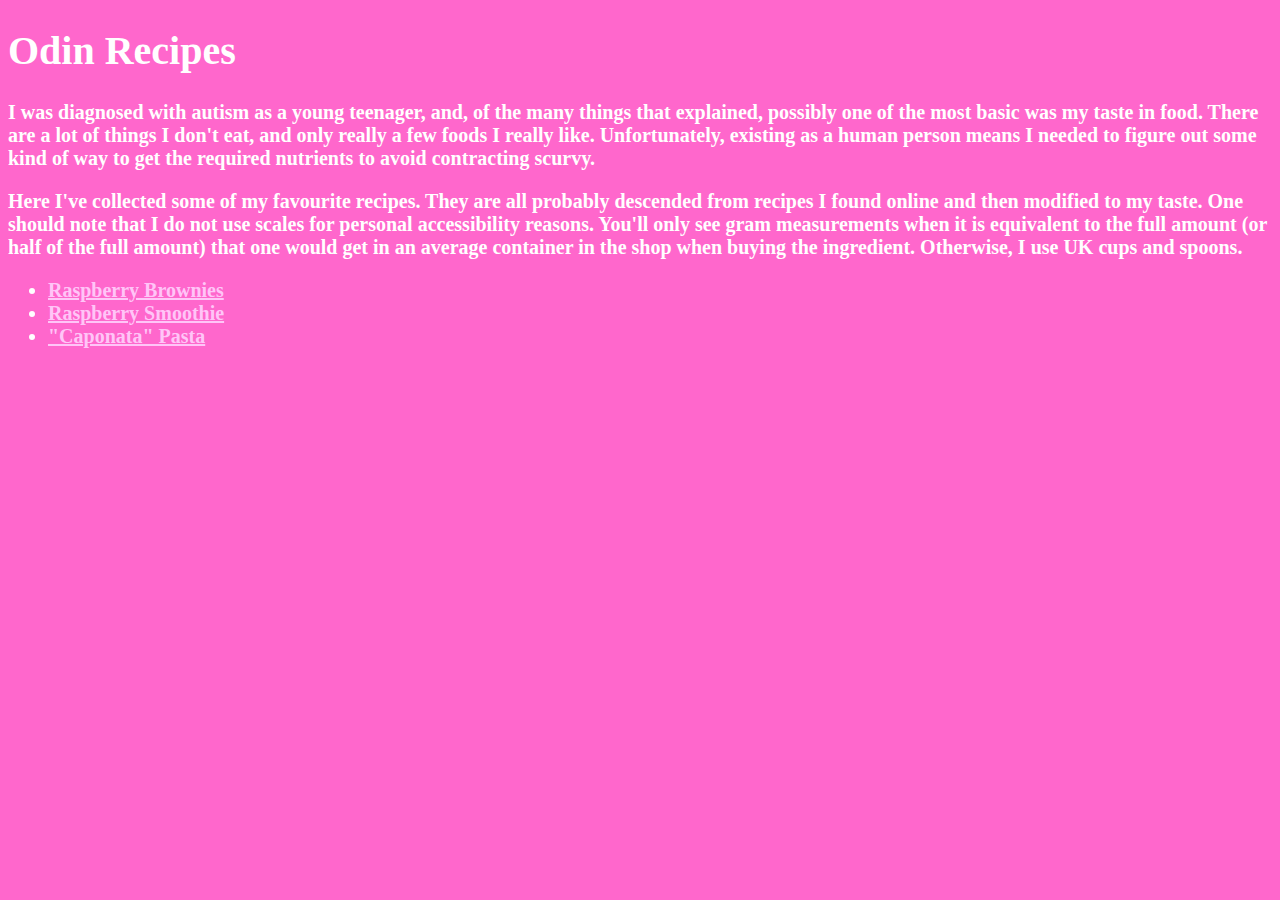
<file: index.html>
<!DOCTYPE html>
<html lang = "en">

<head>
<meta charset="UTF-8"><title>Odin Recipes</title>
<link rel="stylesheet" href="styles.css">
</head>

<body>
<h1>Odin Recipes</h1> 
<p>I was diagnosed with autism as a young teenager, 
    and, of the <strong>many</strong> things that explained, 
    possibly one of the most basic was my taste in food. 
    There are a lot of things I don't eat, and only really
    a few foods I really like. Unfortunately, existing as 
    a human person means I needed to figure out some kind of 
    way to get the required nutrients to avoid contracting scurvy. 
</p>
<p>Here I've collected some of my favourite recipes. They are all 
    probably descended from recipes I found online and then modified 
    to my taste. One should note that I do not use scales for personal accessibility reasons. You'll only see gram measurements 
    when it is equivalent to the full amount (or half of the full amount) that one 
    would get in an average container in the shop when buying the 
    ingredient. Otherwise, I use UK cups and spoons.

</p>
<ul>
<li><a href="recipes/brownies.html">Raspberry Brownies</a></li>
<li><a href="recipes/smoothie.html">Raspberry Smoothie</a></li>
<li><a href="recipes/pasta.html">"Caponata" Pasta</a></li>  
</ul> 
</body>

</html>
</file>
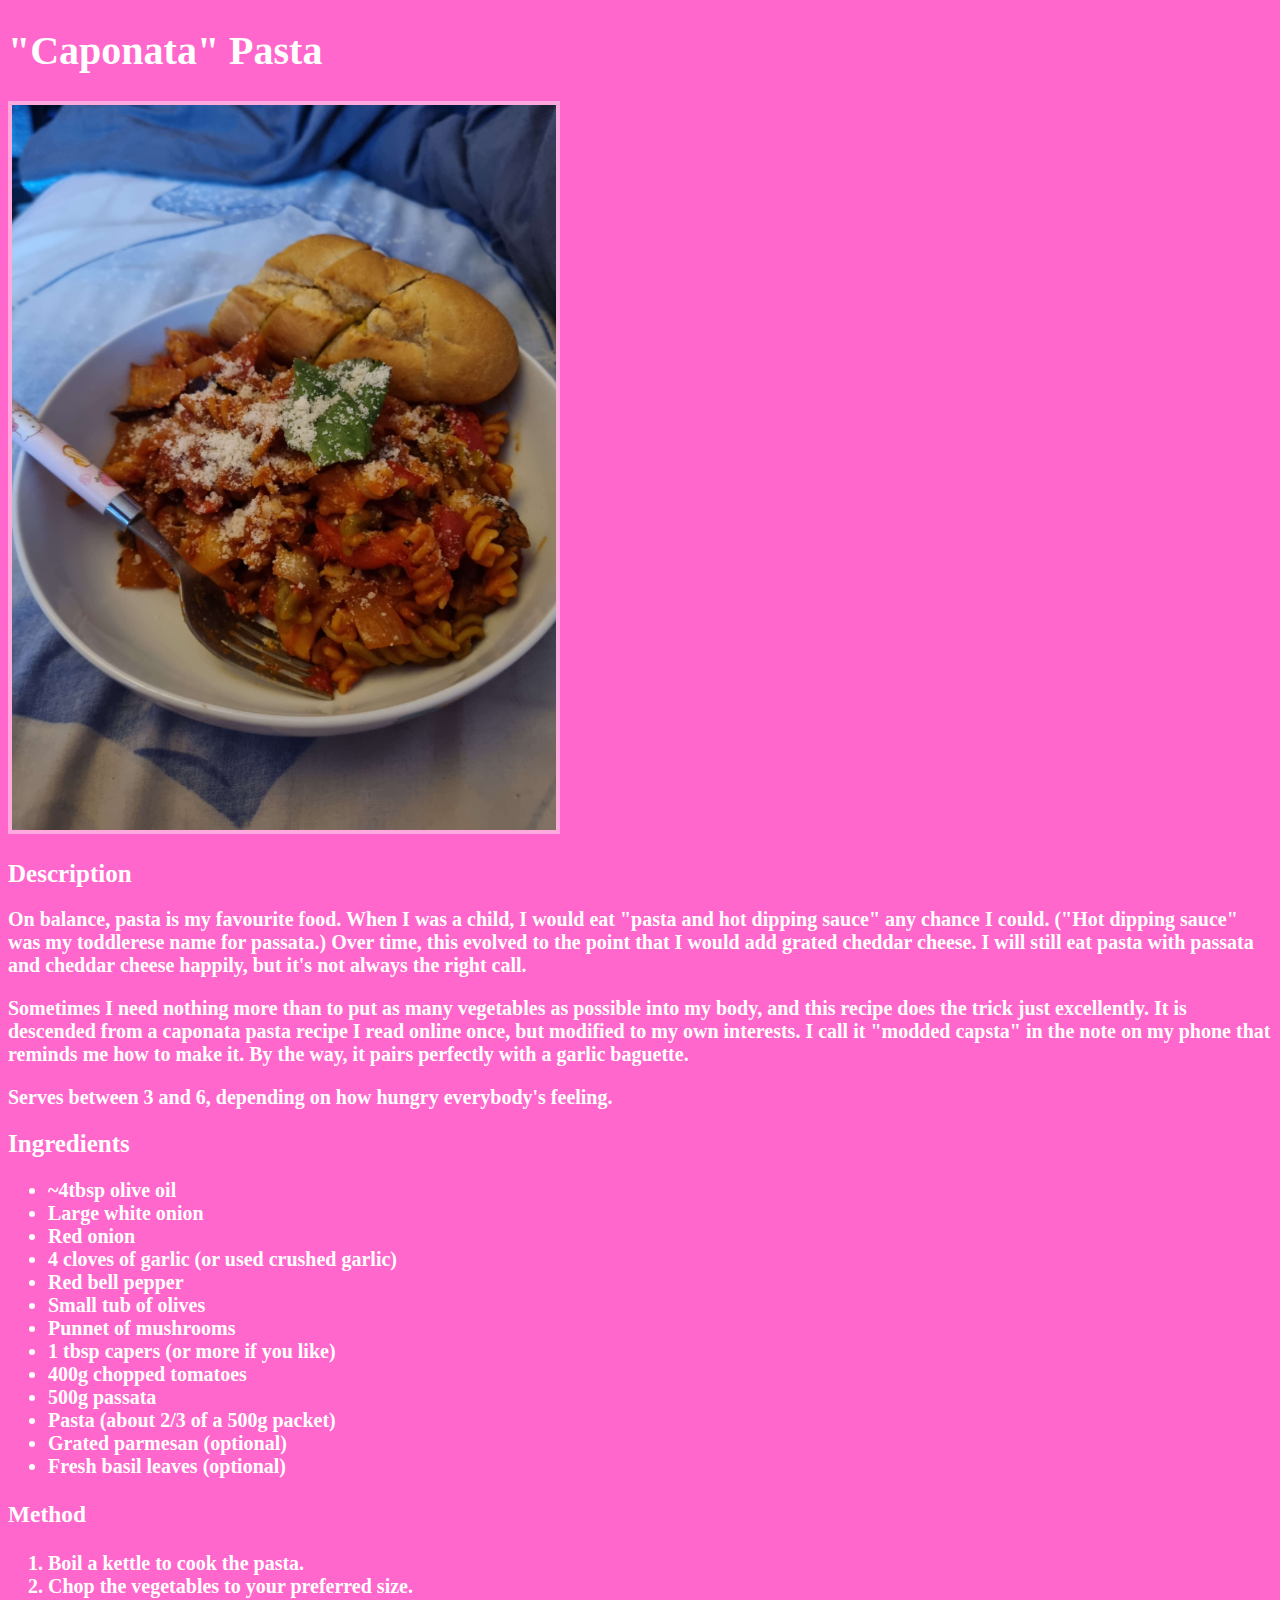
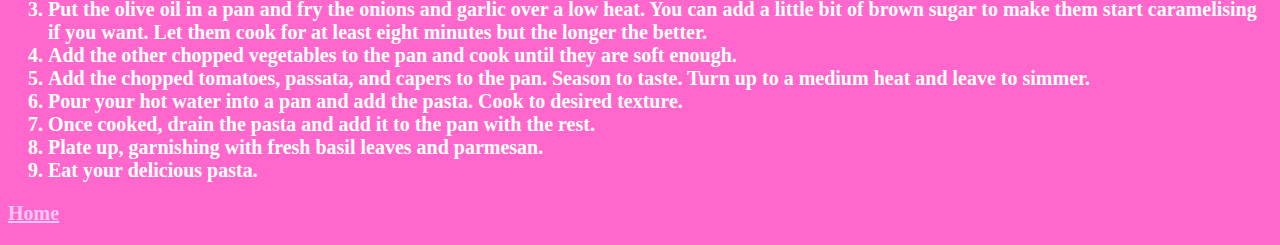
<file: recipes/pasta.html>
<!DOCTYPE html>
<html lang="en">
<head>
    <meta charset="UTF-8">
    <title>"Caponata" Pasta</title>
    <link rel="stylesheet" href="../styles.css">
</head>
<body>
<h1>"Caponata" Pasta</h1>
<img src="../img/pasta.jpg" alt="On a bed, a bowl of pasta in a vegetable-filled tomato sauce, sprinkled with parmesan. The bowl also holds a fork and a segment from a gaelic baguette." width="544">
<h2>Description</h2>
<p>On balance, pasta is my favourite food. When I was a child, 
    I would eat "pasta and hot dipping sauce" any chance I could. 
    ("Hot dipping sauce" was my toddlerese name for passata.) Over 
    time, this evolved to the point that I would add grated cheddar 
    cheese. I will still eat pasta with passata and cheddar cheese 
    happily, but it's not always the right call.
</p>
<p>Sometimes I need nothing more than to put as many vegetables 
    as possible into my body, and this recipe does the trick just 
    excellently. It is descended from a caponata pasta recipe I read 
    online once, but modified to my own interests. I call it "modded capsta" 
    in the note on my phone that reminds me how to make it. By the way, 
    it pairs perfectly with a garlic baguette.
</p>
<p> Serves between 3 and 6, depending on how hungry everybody's feeling.</p>
<h2>Ingredients</h2>
<ul>
<li>~4tbsp olive oil</li>
<li>Large white onion</li>
<li>Red onion</li>
<li>4 cloves of garlic (or used crushed garlic)</li>
<li>Red bell pepper</li>
<li>Small tub of olives</li>
<li>Punnet of mushrooms</li>
<li>1 tbsp capers (or more if you like)</li>
<li>400g chopped tomatoes</li>
<li>500g passata</li>
<li>Pasta (about 2/3 of a 500g packet)</li>
<li>Grated parmesan (optional)</li>
<li>Fresh basil leaves (optional)</li>
</ul>
<h3>Method</h3>
<ol>
<li>Boil a kettle to cook the pasta.</li>
<li>Chop the vegetables to your preferred size.</li> 
<li>Put the olive oil in a pan and fry the onions and garlic over a low heat. 
    You can add a little bit of brown sugar to make them start 
    caramelising if you want. Let them cook for at least eight minutes 
    but the longer the better.</li>  
<li>Add the other chopped vegetables to the pan and cook until they are soft 
    enough.</li>
<li>Add the chopped tomatoes, passata, and capers to the pan. Season to taste. Turn up to a medium heat and 
    leave to simmer.</li>
<li>Pour your hot water into a pan and add the pasta. Cook to desired texture.</li>
<li>Once cooked, drain the pasta and add it to the pan with the rest.</li>
<li>Plate up, garnishing with fresh basil leaves and parmesan.</li>
<li>Eat your delicious pasta.</li>
</ol>
<p><a href="../index.html">Home</a></p>
</body>
</html>
</file>
<file: styles.css>
* {
background-color: #ff67cc; 
font-family: Garamond, "Times New Roman", serif;
font-weight: bolder; 
align:center;
}

.box,
.box > p,
.box > p > strong,
.box > p > em
 {
background-color: #ffffff;
color:#000000
 }

 .box {
border: solid 4px;
border-color: #ffa9df;
padding: 10px 20px;
margin: 10px;
}

img {
 border: solid 4px;
border-color: #ffa9df;   
}

h1 {
font-size: 40px;    
}

h2 {
font-size: 25px;    
}

body {
color:#ffffff;
font-size: 20px; 
}

ul {
color:#ffffff;    
}

a {
color:#ffc5f7;
}

a:hover {
  color: #ffffff;
}
</file>
